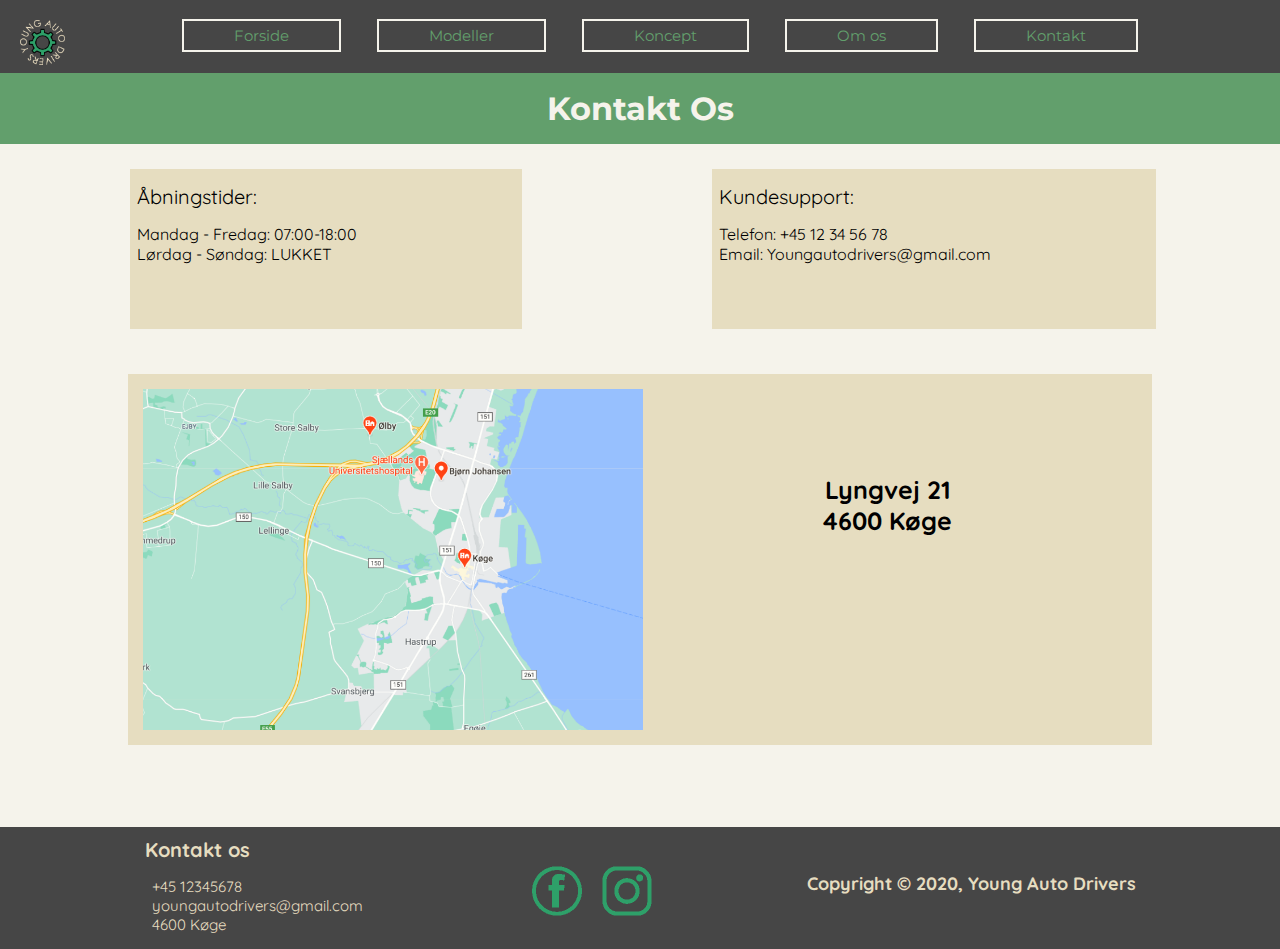
<file: Kontakt.html>
<!DOCTYPE html>
<html lang="en">

<head>
    <meta charset="UTF-8">
    <meta name="viewport" content="width=device-width, initial-scale=1">
    <meta name="description" content="Contact information related to Young Auto Drivers">
    <meta name="keywords" content="cars, location, information, contact">
    <title>YAD - Kontakt Os</title>
    <link rel="stylesheet" href="Style.css">  
</head>
<body>
    <header>
        <div>
            <a class="logo" href="index.html"><img src="Images/logo.png" class="logo" alt="logo"></a> 

            <div class="dropdown">
                <section>
                    <button class="dropbtn">=</button>
                    <div class="dropdown-content">
                        <a href="index.html">Forside</a>
                        <a href="modeller.html">Modeller</a>
                        <a href="koncept.html">Koncept/App</a>
                        <a href="om-os.html">Om os</a>
                        <a href="kontakt.html">Kontakt</a>
                    </div>
                </section>
            </div>


            <nav class="desktop-menu">
                <ul>
                    <li><a href="index.html">Forside</a></li>
                    <li><a href="modeller.html">Modeller</a></li>
                    <li><a href="koncept.html">Koncept</a></li>
                    <li><a href="om-os.html">Om os</a></li>
                    <li><a href="kontakt.html">Kontakt</a></li>
                </ul>
            </nav>
            

        </div>
    </header>
    <main>
        <h1>Kontakt Os</h1>
        <section class="infobox-section">
            <div class="topbox">
                <p class="uppertext">Åbningstider:</p>
                <p class="lowertext">Mandag - Fredag: 07:00-18:00<br>Lørdag - Søndag: LUKKET</p>
            </div>
            <div class="topbox">
                <p class="uppertext">Kundesupport:</p>
                <p class="lowertext">Telefon: +45 12 34 56 78<br>Email: Youngautodrivers@gmail.com</p>
            </div>
        </section>
        <section class="bottombox">
            <div class="maparea">
                <img class="map" src="images/location.png" alt="kort">
                <h3 class="map-desktop-text">Lyngvej 21<br>4600 Køge</h3>
            </div>
            <h3 class="map-mobile-text">Lyngvej 21<br>4600 Køge</h3>
        </section>
    </main>
    <footer>
        <div class="footer-container">
            <div class="footer-box1">
                <h1>Kontakt os</h1>
                <p>+45 12345678 <br>youngautodrivers@gmail.com<br>4600 Køge</p>
            </div>  
            <div class="logo">
                <a href="http://facebook.com" target="_blank"><img class="logo2" src="images/facebook.png" alt="facebook logo"></a>
                <a href="http://instagram.com" target="_blank"><img class="logo2" src="images/instagram.png" alt="instagram logo"></a>  
            </div>
            <div class="copyright">
                <h1>Copyright &copy; 2020, Young Auto Drivers</h1>
            </div>    
        </div>
    </footer>
</body>
</file>
<file: Style.css>
@import url('https://fonts.googleapis.com/css2?family=Montserrat:wght@600&family=Quicksand:wght@300;400;500;600;700&display=swap');

*{
    margin: 0;
    font-family: 'Montserrat', sans-serif;
    font-family: 'Quicksand', sans-serif;
}

:root {
    --backgroundcolor: #F5F3EB;
    --box-color: #E6DDC0;
    --nav-footer: #464646;
    --buttons: #629F6C;
    --grey: #b7b7b7;
}

/*Koncept*/
/*Header*/
header {
    padding: 20px;
    background: var(--nav-footer);
    color: white;
    font-size: 10px;
    text-align: right;
    max-height: 50px;
    
    }
      
header .logo {
    max-width: 45px;
    position: absolute;
    left: 10px;
    margin-top:15px;
    }


    /*drop down menu*/
.dropbtn {
    background-color:var(--buttons);
    color: var(--backgroundcolor);
    color: #E6DDC0;
    padding: 16px;
    font-size: 16px;
    border: none;
    
    }
  
.dropdown {
    position: relative;  
    
    }
  
.dropdown-content {
    display: none;
    margin-top: 20px;
    background-color: var(--backgroundcolor);
    z-index: 1;
    max-width: 100%;
    text-align: center;
    }
  
.dropdown-content a {
    color: black;
    padding: 12px 16px;
    text-decoration: none;
    display: block;
    font-size: 18px;
  }
  
.dropdown-content a:hover {
      
    background-color: var(--buttons);
    color: var(--backgroundcolor)
    }
  
.dropdown:hover .dropdown-content {
    display: block;
  }
  
.dropdown:hover .dropbtn {
    background-color:var(--buttons);
  }

  /*Navigations menu til desktop format*/

  .desktop-menu{
      display: none;
  }

/*Body*/

body{
      background-color: var(--backgroundcolor);
  }

.skærm{
      width: 414px;
    
  }

  /*Koncept overskrift*/
.overskrift{
    background-color: var(--grey);
}

.overskrift h1{
    color: var(--backgroundcolor);
    text-align: center;
}

/*Koncept tekstboks*/
.tekstboks{
    margin: 30px;
    padding:20px;
    background-color: var(--box-color);
}

.tekstboks p{
    text-align: center;
    font-family: 'quicksand', sans-serif;
}


/*footer*/
.footer-container {
    background-color: var(--nav-footer);
    color: var(--box-color);
    left: 0;
    bottom: 0;
    height: auto;
    text-align: left;
    position: relative;
    width: 100%;
    display: flex;
    justify-content: space-evenly;
    padding-top: 10px;
}

.footer-box1 h1 {
    font-size: 20px;
}

.footer-box1 b {
    font-size: 15px;
}

.footer-box1 p {
    font-size: 15px;
}

.logo {
    display: flex;
    align-items: center;
}

.logo1:hover {
    background-color: grey;
    border-radius: 50%;
}

.logo2:hover {
    background-color: grey;
    border-radius: 20px;
}

.logo1 {
    height: 50px;
    padding: 10px;
}

.logo2 {
    height: 50px;
    padding: 10px;
}

.copyright {
    display: none;
}

/*Omos-side*/

/*Overskrift-box*/

.box {
    background-color: var(--grey);
    text-align: center;
    padding: 1px; 
}

.box h1 {
    font-size: 28px;
    color: var(--backgroundcolor);
    font-family: 'Montserrat', sans-serif;
}

/*Text box*/

.text {
    background-color: var(--box-color);
    margin: 25px;
    height: auto;
    text-align: center;
    padding: 15px;
}

.text h2 {
    font-size: 20px;
    font-family: 'Quicksand', sans-serif;
}

.billede-desktop {
    display: none;
}

.billede {
    display: block;
}





/*Forside*/

.index {
    background-image: url(images/bil1.png);
    background-size: 100%; 
    background-attachment: cover;
    background-position: 50% 31%;
}


.h1 {
color: var(--backgroundcolor);
background-color: rgba(0, 0, 0, 0.502);
font-family: sans-serif;
margin-top: 0px;
padding: 10px;
text-align: center;
font-family: 'Montserrat', sans-serif;

}

.words {
    color: black; 
    background: var(--box-color);
    text-align: center;
    padding: 10px;
    margin-top: 20px;
    font-family: 'Quicksand', sans-serif;
    margin: 0px;
}

.wrapper { 
    text-align: center;
}

.button {

    background-color: var(--buttons);
    border-radius: 25px;
    color: white;  
    padding: 15px 50px;
    margin-top: 400px;
    margin-bottom: 23px;
    text-decoration: none;
    display: inline-block;
    font-size: 16px; 
    font-family: 'Montserrat', sans-serif;
    ;
}



/*Modeller*/

.grå-box {
    text-align: center;
    padding: 10px;
    background-color: var(--overskrift);
}

.grå-box h1{
    font-size: 28px;
    color: var(--backgroundcolor);
    font-family:'Montserrat', sans-serif;
}


.carbil{
margin-top: 10px;
display: flex;
flex-wrap: wrap;
justify-content: space-around;


}
.carbil div{
max-width: 500px;
padding: 15px;
margin: 20px;
background-color:var(--box-color);
display: flex;
flex-direction: column;
align-items: center;
}

.carbil h2,p{
 margin: 15px;
}

.carbil p{
font-size: 22px;
}

.order {
background-color:#629F6C;
color: #f1f1f1;
font-weight: bold;
text-decoration: none;
padding: 15px;
margin-top: 8px;
border-radius: 15px;
width: 100px;
}

.readmore{
    background-color:#464646;
    color: #f1f1f1;
    font-weight: bold;
    text-decoration: none;
    padding: 15px;
    margin-top: 8px;
    border-radius: 15px;
    width: 100px;
    }

/*Kontakt*/

/* Overskrift styling. Ændre specifikt på main's h1 pga footer*/
main h1{
    padding-top: 1rem;
    padding-bottom: 1rem;
    background-color: var(--grey);
    text-align: center;
    color: var(--backgroundcolor);
    font-family: 'Montserrat', sans-serif;
}

/*--Styling af 2 øverste kasser--*/

/* General styling*/

.topbox{
    background-color: var(--box-color);
    margin-left: 10%;
    margin-right: 10%;
    margin-top: 25px;
    padding-bottom: 8px;
}

/* Titler*/
h2{
    padding-top: 5px;
    margin-left: 7px;
    margin-bottom: 15px;
    font-size: 25px;
}

/* Generalt for brødtekst*/
p{
    margin-left: 7px;
    margin-bottom: 15px;
}

/* Større tekst (brugt til telefon nummer)*/
.uppertext{
    font-size: 20px;
}

/*--Styling af nederste kasser--*/

/* General styling*/
.bottombox{
    background-color: var(--box-color);
    margin-left: 10%;
    margin-right: 10%;
    margin-top: 25px;
    margin-bottom: 25px;
    padding-bottom: 15px;
}

.maparea{
    display: flex;
}


/* Adresse styling.*/
h3{
    margin-top: 10px;
    margin-bottom: 20px;
    font-size: 25px;
    text-align: center;
}



@media screen and (min-width: 1024px) {
    .box {
        background-color: var(--buttons);
    }
    .skærm{
            width: 100%;
    }

    .overskrift{
        background-color: var(--buttons);
        font-size: 28px;
        padding: 10px;
    }

/* General styling*/

.topbox{
    background-color: var(--box-color);
    margin-left: 10%;
    margin-right: 10%;
    margin-top: 25px;
    padding-bottom: 8px;
}

/* Titler*/
h2{
    padding-top: 5px;
    margin-left: 7px;
    margin-bottom: 15px;
    font-size: 25px;
}

/* Generalt for brødtekst*/
p{
    margin-left: 7px;
    margin-bottom: 15px;
}

/* Større tekst (brugt til telefon nummer)*/
.uppertext{
    font-size: 20px;
}

/*--Styling af nederste kasser--*/

/* General styling*/
.bottombox{
    background-color: var(--box-color);
    margin-left: 10%;
    margin-right: 10%;
    margin-top: 25px;
    margin-bottom: 25px;
    padding-bottom: 15px;
}

.maparea{
    display: flex;
}

   .tekstboks p{
       font-size: 35px;
   } 
}


/*Ændring til desktop format*/
@media screen and (min-width: 1024px) {
    .grå-box {
        background-color: var(--buttons);
    }

    .tekstboks p{
        font-size: 35px;
    } 

    /*dropdown menu gjort usynlig*/
    .dropdown{
        display: none;}
    
    .box {
        background-color: var(--buttons);
    }

    .skærm{
        width: 100%;
    }
    
    .overskrift{
        background-color: var(--buttons);
        font-size: 28px;
        padding: 10px;
    }
    
    
    .tekstboks p{
        font-size: 35px;
    } 

    .index {
        background-image: url(images/bil2.png);
    }


    .desktop-menu{
        display: block;
    }

    .desktop-menu ul{
        display: flex;
       justify-content: center;
    }


    .desktop-menu li{
        padding: 5px;
        padding-left: 50px;
        padding-right: 50px;
        margin: 20px;
        margin-top: 1px;
        margin-bottom: 3px;
        font-size: 15px;
        list-style-type: none;
        outline: var(--backgroundcolor);
        outline-style: solid;
        outline-width: 2px;
       
    }

    .desktop-menu a{
        text-decoration: none;
        color: var(--buttons);
        font-family: 'Montserrat', sans-serif;
    }




 
    /*Kontakt*/

    main h1{
        background-color: var(--buttons);
    }

    .map{
        padding-top: 15px;
        padding-left: 15px;
        width: 500px;
        height: auto;
    }

    .map-mobile-text{
        display: none;
    }

    .map-desktop-text{
        margin-left: 180px;
        margin-top: 100px;
    }

    .topbox{
        margin-left: 130px;
        margin-right: 60px;
        margin-bottom: 20px;
        padding-bottom: 50px;
        padding-right: 150px;
    }
    
    .infobox-section{
        display: flex;
    }

    main h1{
        background-color: var(--buttons);
    }

    .bottombox{
        margin-bottom: 82px;
    }

    .copyright h1{
        font-size: 18px;
    }

    .copyright{
        padding-top: 35px;
        display: block;
    }

    /*omos*/

    .billede {
        display: none;
    }

    .billede-desktop {
        display: block;
    }

}


/* Kort størrelse for mindre end ipad.*/
@media screen and (max-width: 750px){
    .map{
        padding-top: 15px;
        width: 300px;
        height: auto;
    }
/* Centrere kort*/
    .maparea{
        justify-content: center;
    }
    .map-desktop-text{
        display: none;
    }
}

/* Kort størrelse for ipad og mindre skærme.*/
@media screen and (min-width: 750px) and (max-width: 1024px){
    .map{
        padding-top: 15px;
        width: 500px;
        height: auto;
    }
    /* Centrere kort*/
    .maparea{
        justify-content: center;
    }
    .map-desktop-text{
        display: none;
    }
}
</file>
